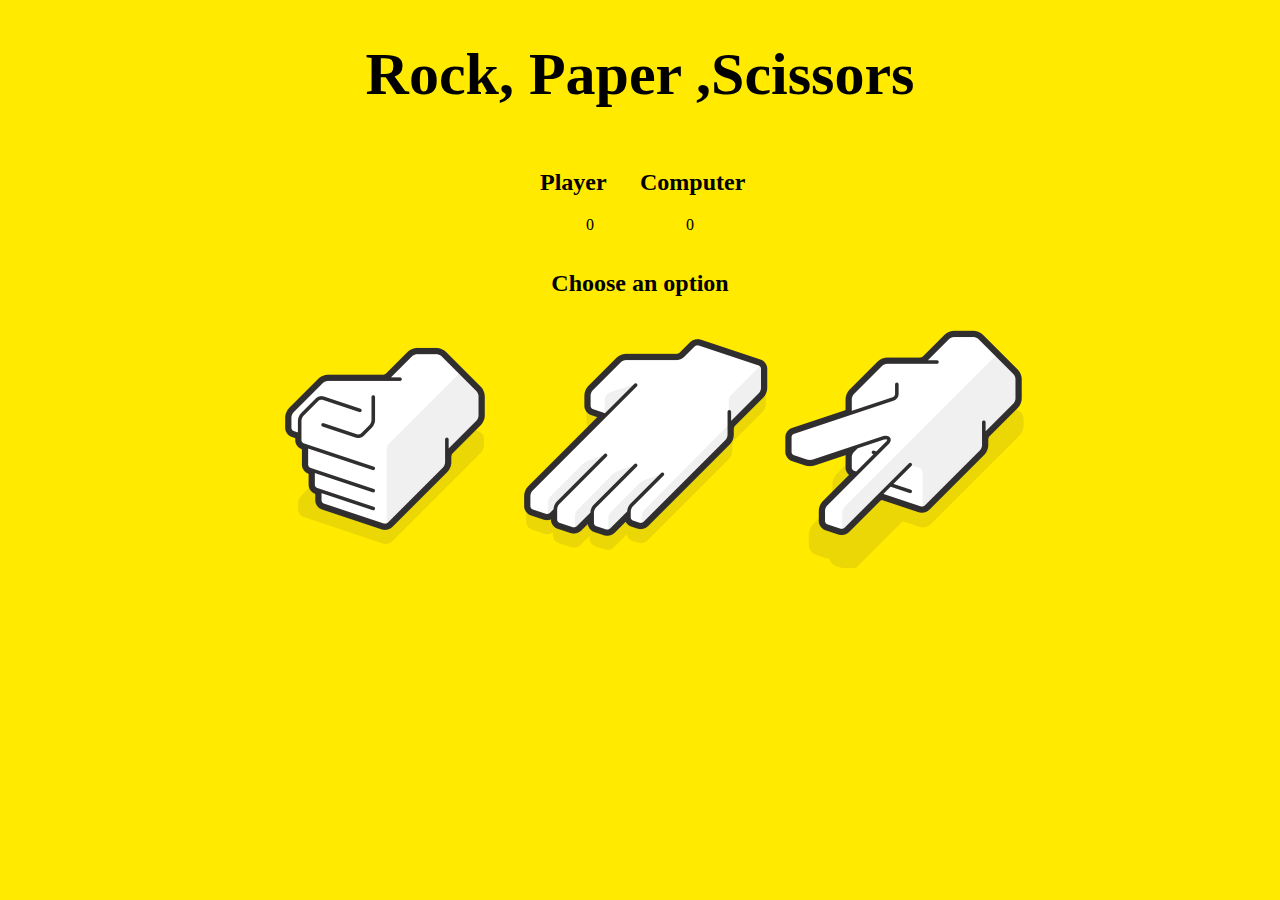
<file: index.html>
<!DOCTYPE html>
<html>
    <head>
        <title>
            A simple game.
        </title>
        <link rel="Stylesheet" href="styles/style.css">
    </head>
    <body>
        <script src="scripts/guifunctions.js">
        </script>
        <div class="heading" id="heading">
            <h1>Rock, Paper ,Scissors</h1>
        </div>
        <div class="Results" id="points">
            <div>
                <h2>Player</h2>
                <p class="score" id="playerScore">0</p>
            </div>
            <div>
                <h2>Computer</h2>
                <p class="score" id="compScore">0</p>
            </div>
            </div>
        </div>
        <div><h2 class="resultText" id="resultText">Choose an option</h2></div>
        <div class="selections" id="selections">
            <button class="rock"><img src="assets/rock.png" id="rocks"></button>
            <button class="paper"><img src="assets/paper.png" id="papers"></button>
            <button class="scissors"><img src="assets/scissors.png" id="scissors"></button>
        </div>
    </body>
</html>
</file>
<file: styles/style.css>
body{
    background-color: #FFEA00;
}
.Results{
    justify-content: center;
    display:grid;
    grid-template-columns: repeat(2,100px);
}
.resultText{
    text-align: center;
}
.score{
    text-align: center;
}
.heading{
    font-size: 30px;
    text-align: center;
}

@keyframes count-in{
    0%{
        transform: translateY(0);
    }
    55%{
        transform: translateY(-100px);
    }
    100%{
        transform: translateY(0);
    }
}
.count-in{
    animation:.7s count-in 3
}
.selections{
    display:flex;
    justify-content: center;
}
.rock,.paper,.scissors{
    background:none;
    border:none;
    outline:none;
    cursor:pointer;
    transition: 100ms;
}
.rock:hover,.paper:hover,.scissors:hover{
    transform:scale(1.1);
}
</file>
